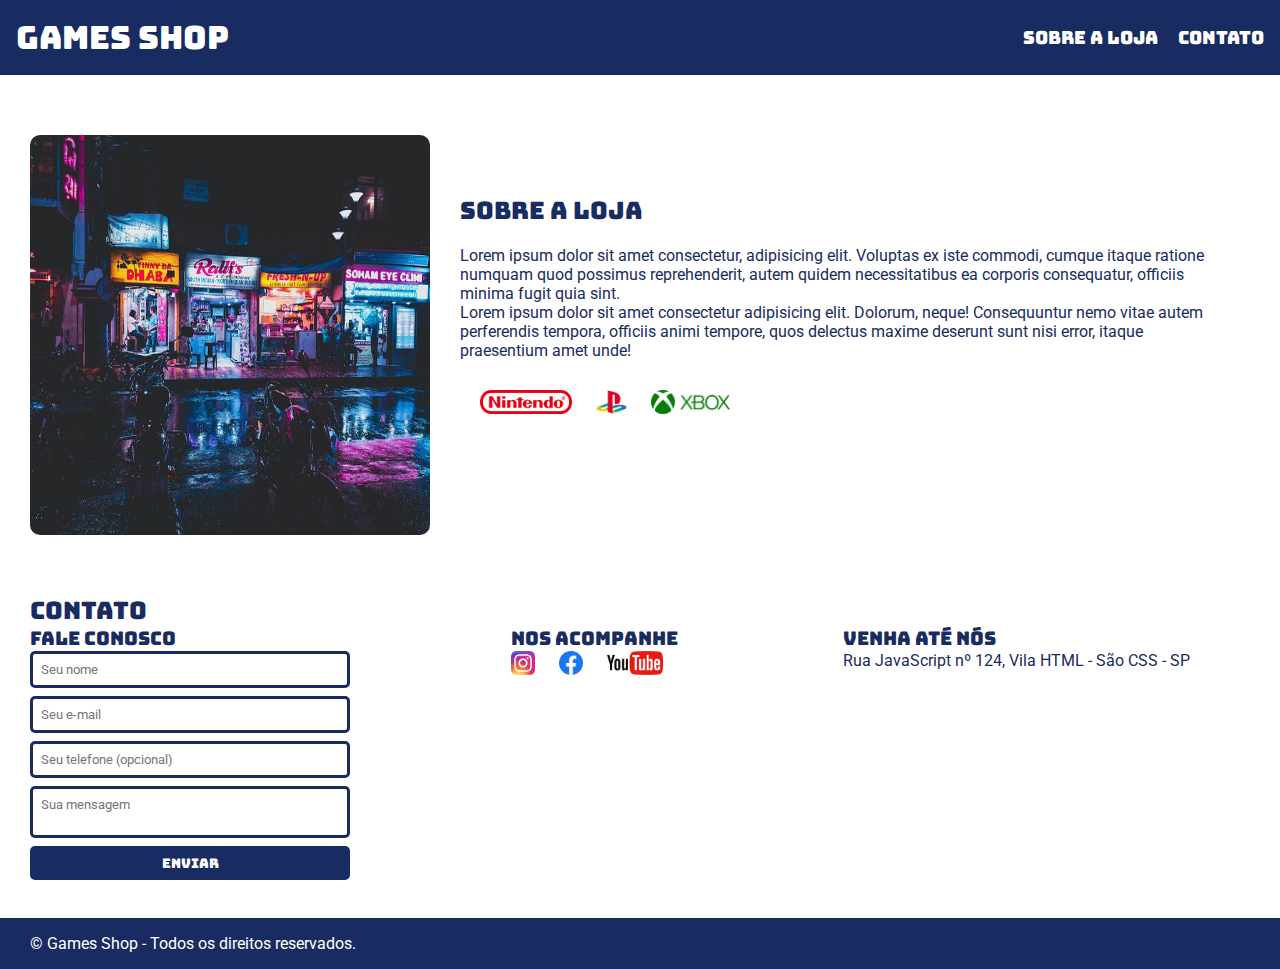
<file: index.html>
<!DOCTYPE html>
<html lang="pt-BR">
<head>
    <meta charset="UTF-8">
    <meta name="viewport" content="width=device-width, initial-scale=1.0">
    <title>Games Shop - A Sua Loja de Games</title>
    <link rel="stylesheet" href="pag1.css">

    <link rel="preconnect" href="https://fonts.googleapis.com">
    <link rel="preconnect" href="https://fonts.gstatic.com" crossorigin>
    <link href="https://fonts.googleapis.com/css2?family=Bungee&family=Roboto:ital,wght@0,100;0,300;0,400;0,500;0,700;0,900;1,100;1,300;1,400;1,500;1,700;1,900&display=swap" rel="stylesheet">
</head>
<body>
    <header>
        <h1>Games Shop</h1>
            <nav>
                <ul>
                    <li>
                        <a href="#section1">Sobre a loja</a>
                    </li>
                    <li>
                        <a href="#section2">Contato</a>
                    </li>
                </ul>
            </nav>
    </header>
    <section id="section1">
        <img src="mídia/loja.jpg" alt="Frente da loja">
        <div>
            <h2>Sobre a loja</h2>
            <p>Lorem ipsum dolor sit amet consectetur, adipisicing elit. Voluptas ex iste commodi, cumque itaque ratione numquam quod possimus reprehenderit, autem quidem necessitatibus ea corporis consequatur, officiis minima fugit quia sint.</p>
            <p>Lorem ipsum dolor sit amet consectetur adipisicing elit. Dolorum, neque! Consequuntur nemo vitae autem perferendis tempora, officiis animi tempore, quos delectus maxime deserunt sunt nisi error, itaque praesentium amet unde!</p>
            <ul>
                <li class="maior"><img src="mídia/nintendo.png" alt="Nintendo"></li>
                <li><img src="mídia/playstation.png" alt="playstation"></li>
                <li class="maior"><img src="mídia/xbox.png" alt="Xbox"></li>
            </ul>
        </div>
    </section>
    <section id="section2">
        <h2>Contato</h2>
        <div>
            <div>
                <h3>Fale conosco</h3>
                <form>
                    <input type="text" placeholder="Seu nome" required>
                    <input type="email" placeholder="Seu e-mail" required>
                    <input type="tel" placeholder="Seu telefone (opcional)">
                    <textarea placeholder="Sua mensagem" required></textarea>
                    <button type="submit">Enviar</button>
                </form>
            </div>
            <div>
                <h3>Nos acompanhe</h3>
                <ul>
                    <li>
                        <a href="#" title="Siga-nos no Instagram">
                            <img src="mídia/instagram.png" alt="logo instagram">
                        </a>
                    </li>
                    <li>
                        <a href="#" title="Siga-nos no Facebook">
                            <img src="mídia/facebook.png" alt="logo facebook">
                        </a>
                    </li>
                    <li>
                        <a href="#" title="Visite nosso canal no YouTube">
                            <img src="mídia/youtube.png" alt="logo youtube">
                        </a>
                    </li>
                </ul>
            </div>
            <div>
                <h3>Venha até nós</h3>
                <p>Rua JavaScript nº 124, Vila HTML - São CSS - SP</p>
            </div>
        </div>
    </section>
    <footer>
        <p>&copy; Games Shop - Todos os direitos reservados.</p>
    </footer>
</body>
</html>
</file>
<file: pag1.css>
/*Reset:*/

* {
    padding: 0;
    margin: 0;
    box-sizing: border-box;
}

/*Fontes:*/

header, h1, h2, h3 {
    font-family: "Bungee", sans-serif;
    font-weight: normal
}

body {
    font-family: "Roboto", sans-serif;
    color: #182c61;
}

/*Header:*/

header {
    color: white;
    background-color: #182c61;
    display: flex;
    padding: 16px 16px;
    justify-content: space-between;
    align-items: center;
}

header nav li {
    display: inline;
    margin-left: 16px;
    font-size: 18px;
}

header nav li a {
    color: white;
    text-decoration: none;
}

/*Seção Sobre(#section1):*/

#section1 {
    display: flex;
    padding: 60px 30px;
}

#section1 > img {
    width: 400px;
    height: 400px;
    border-radius: 10px;
}

#section1 > div {
    padding: 60px 30px;
}

#section1 div h2 {
    padding-bottom: 20px;
}

#section1 ul {
    padding-top: 30px;
}

#section1 ul li {
    display: inline;
    padding-left: 20px;
}

ul li img {
    height: 24px;
}

/*Seção de contatos(#section2):*/

#section2 {
    padding: 0px 30px;
}

#section2 > div {
    display: flex;
    margin-bottom: 30px;
}

#section2 div {
    margin-right: 30px;
    justify-content: space-between;
}

#section2 form input, form textarea, form button {
    display: block;
    width: 320px;
    margin-bottom: 8px;
    padding: 8px;
    border-radius: 5px;
    border: solid;
    border-color: #182c61;
    font-family: "Roboto", sans-serif;
}

form input:focus, form textarea:focus {
    outline-color: blue;
}

form textarea {
    resize: none;
}

form button {
    background-color: #182c61;
    color: white;
    border: none;
    font-family: "Bungee", sans-serif;
    cursor: pointer;
}

form button:hover {
    background-color: blue;
}

#section2 ul li {
    display: inline;
    margin-right: 20px;
}

#section2 ul li a {
    text-decoration: none;
}

/*Footer:*/

footer {
    background-color: #182c61;
    color: white;
    padding: 16px 0px 16px 30px;
}
</file>
